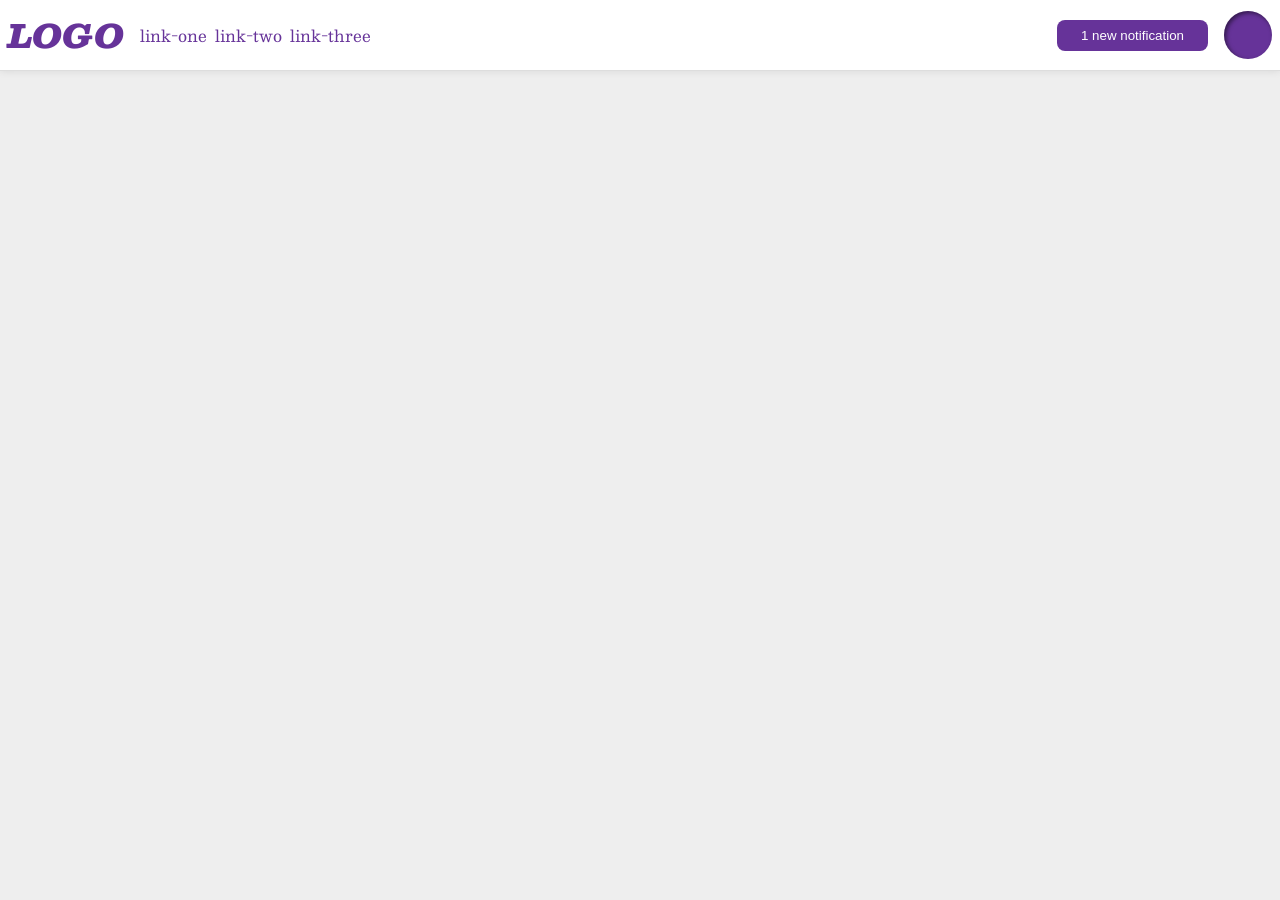
<file: foundations/flex/03-flex-header-2/index.html>
<!DOCTYPE html>
<html lang="en">
  <head>
    <meta charset="UTF-8">
    <meta http-equiv="X-UA-Compatible" content="IE=edge">
    <meta name="viewport" content="width=device-width, initial-scale=1.0">
    <title>Flex Header 2</title>
    <link rel="stylesheet" href="style.css">
  </head>
  <body>
    <div class="header">
      <div class="left">
        <div class="logo">
          LOGO
        </div>
        <ul class="links">
          <li><a href="https://google.com">link-one</a></li>
          <li><a href="https://google.com">link-two</a></li>
          <li><a href="https://google.com">link-three</a></li>
        </ul>
      </div>
      <div class="right">
        <button class="notifications">
          1 new notification
        </button>
        <div class="profile-image"></div>
      </div>
    </div>
  </body>
</html>
</file>
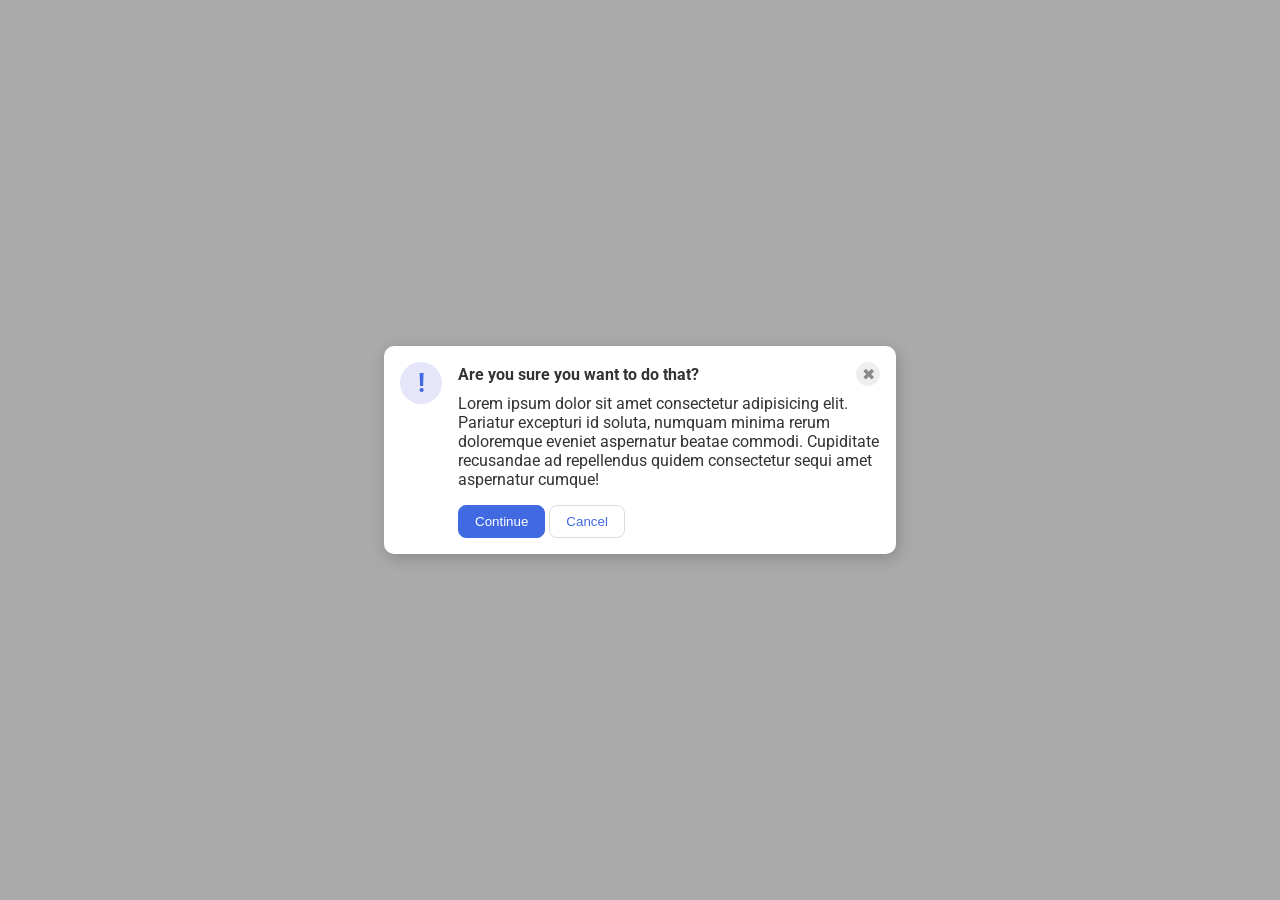
<file: foundations/flex/05-flex-modal/index.html>
<!DOCTYPE html>
<html lang="en">
  <head>
    <meta charset="UTF-8">
    <meta http-equiv="X-UA-Compatible" content="IE=edge">
    <meta name="viewport" content="width=device-width, initial-scale=1.0">
    <link rel="stylesheet" href="style.css">
    <title>Modal</title>
  </head>
  <body>
    <div class="modal">
      <div class="icon">!</div>
      <div class="container">
        <div class="header">
          <div>Are you sure you want to do that?</div>
            <button class="close-button">✖</button>
        </div>
        <div class="text">Lorem ipsum dolor sit amet consectetur adipisicing elit. Pariatur excepturi id soluta, numquam minima rerum doloremque eveniet aspernatur beatae commodi. Cupiditate recusandae ad repellendus quidem consectetur sequi amet aspernatur cumque!</div>
        <div class="buttons">
          <button class="continue">Continue</button>
          <button class="cancel">Cancel</button>
        </div>
      </div>
    </div>
  </body>
</html>
</file>
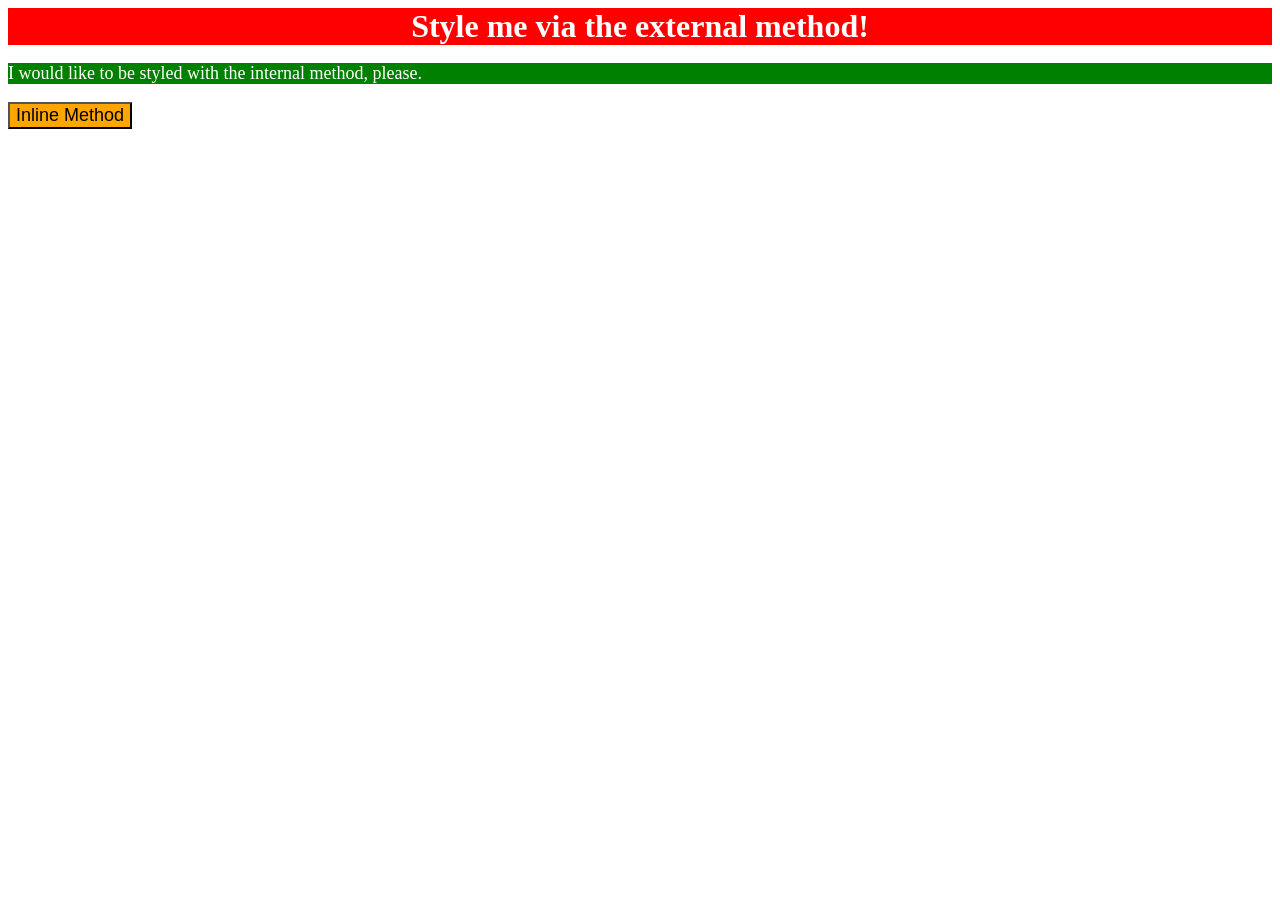
<file: foundations/intro-to-css/01-css-methods/index.html>
<!DOCTYPE html>
<html lang="en">
  <head>
    <meta charset="UTF-8">
    <meta http-equiv="X-UA-Compatible" content="IE=edge">
    <meta name="viewport" content="width=device-width, initial-scale=1.0">
    <title>Methods for Adding CSS</title>
    <link rel="stylesheet" href="styles.css">
    <style>
      p{
        background-color: green;
        color: white;
        font-size: 18px;
      }
    </style>
  </head>
  <body>
    <div class="ext">Style me via the external method!</div>
    <p>I would like to be styled with the internal method, please.</p>
    <button style="background-color: orange; color: black; font-size: 18px;">Inline Method</button>
  </body>
</html>
</file>
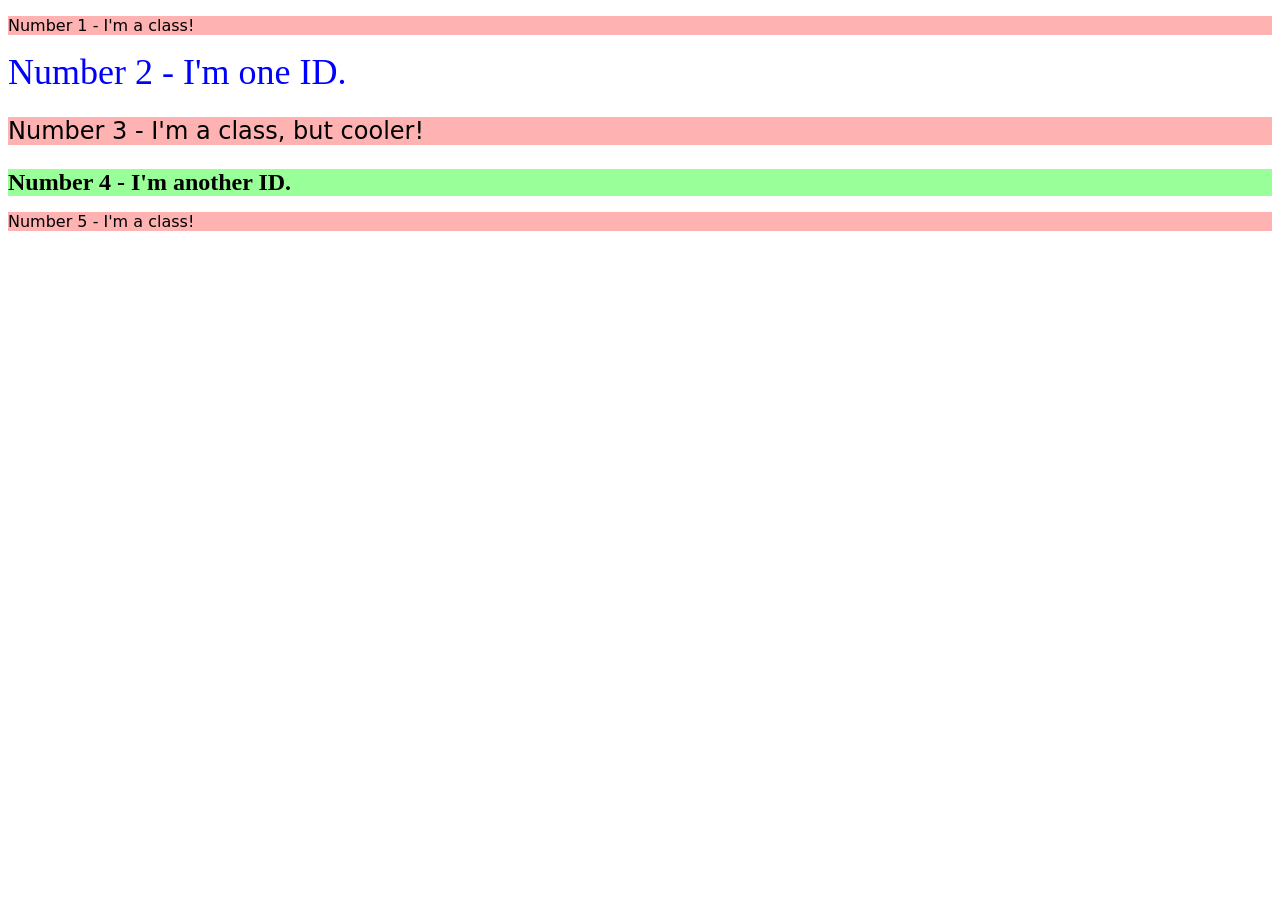
<file: foundations/intro-to-css/02-class-id-selectors/index.html>
<!DOCTYPE html>
<html lang="en">
  <head>
    <meta charset="UTF-8">
    <meta http-equiv="X-UA-Compatible" content="IE=edge">
    <meta name="viewport" content="width=device-width, initial-scale=1.0">
    <title>Class and ID Selectors</title>
    <link rel="stylesheet" href="style.css">
  </head>
  <body>
    <p class="odd">Number 1 - I'm a class!</p>
    <div id="no1">Number 2 - I'm one ID.</div>
    <p class="odd cooler">Number 3 - I'm a class, but cooler!</p>
    <div id="no2">Number 4 - I'm another ID.</div>
    <p class="odd">Number 5 - I'm a class!</p>
  </body>
</html>
</file>
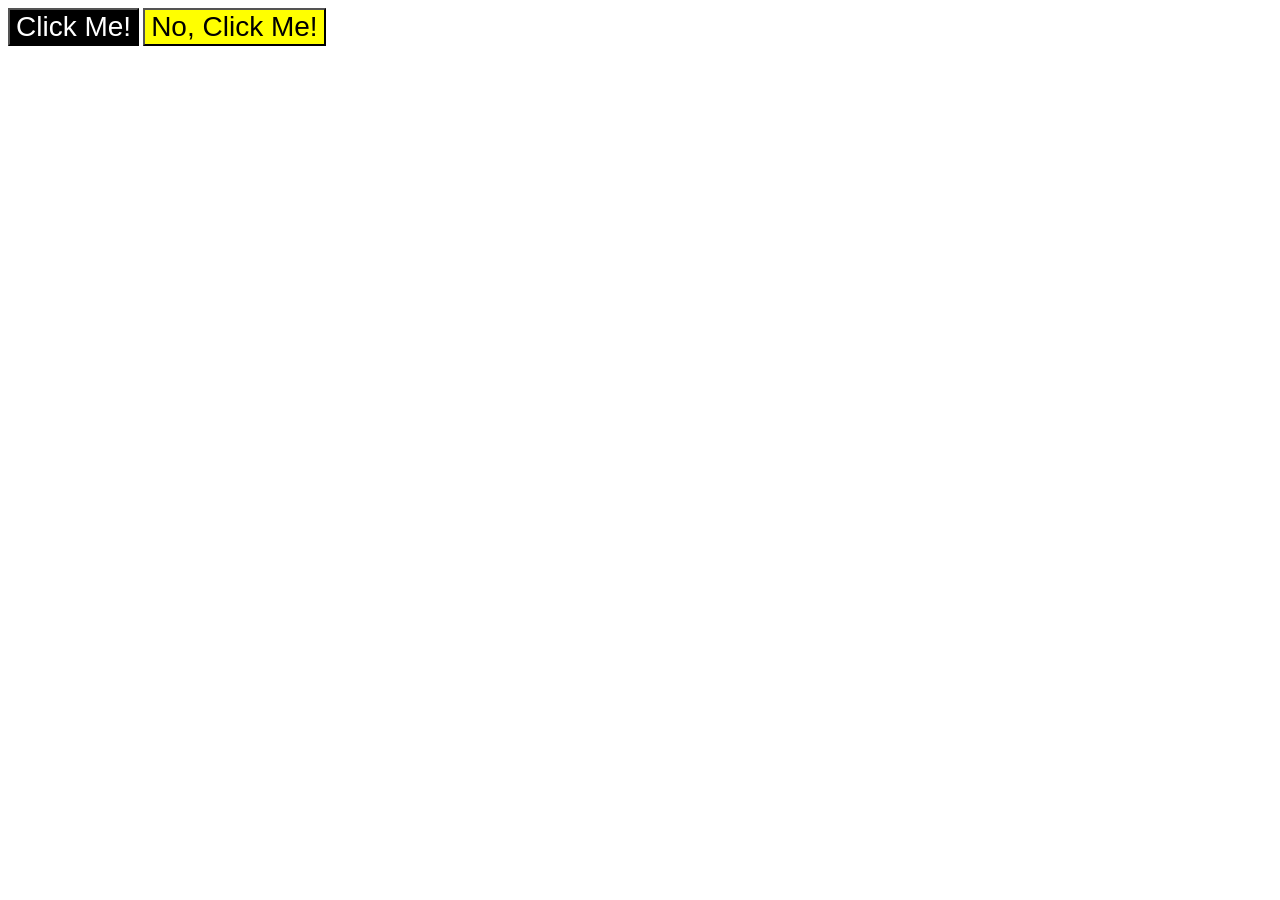
<file: foundations/intro-to-css/03-grouping-selectors/index.html>
<!DOCTYPE html>
<html lang="en">
  <head>
    <meta charset="UTF-8">
    <meta http-equiv="X-UA-Compatible" content="IE=edge">
    <meta name="viewport" content="width=device-width, initial-scale=1.0">
    <title>Grouping Selectors</title>
    <link rel="stylesheet" href="style.css">
  </head>
  <body>
    <button class="button1">Click Me!</button>
    <button class="button2">No, Click Me!</button>
  </body>
</html>
</file>
<file: foundations/flex/03-flex-header-2/style.css>
/* this is some magical font-importing.  
you'll learn about it later. */
@import url('https://fonts.googleapis.com/css2?family=Besley:ital,wght@0,400;1,900&display=swap');

body {
  margin: 0;
  background: #eee;
  font-family: Besley, serif;
}

.header {
  background: white;
  border-bottom: 1px solid #ddd;
  box-shadow: 0 0 8px rgba(0,0,0,.1);
  display: flex;
  padding:8px;
  justify-content: space-between;
}

.profile-image {
  background: rebeccapurple;
  box-shadow: inset 2px 2px 4px rgba(0,0,0,.5);
  border-radius: 50%;
  width: 48px;
  height: 48px;
  
}

.logo {
  color: rebeccapurple;
  font-size: 32px;
  font-weight: 900;
  font-style: italic;
}

button {
  border: none;
  border-radius: 8px;
  background: rebeccapurple;
  color: white;
  padding: 8px 24px;
  
}

a {
  /* this removes the line under our links */
  text-decoration: none;
  color: rebeccapurple;
}

ul {
  display: flex;
  list-style-type: none;
  gap:8px;
  margin: 0px;
  padding: 0px;
}

.left,.right{
  display: flex;
  align-items: center;
  gap: 16px;
}
</file>
<file: foundations/flex/05-flex-modal/style.css>
@import url('https://fonts.googleapis.com/css2?family=Roboto:wght@400;700&display=swap');

html, body {
  height: 100%;
}

body {
  font-family: Roboto, sans-serif;
  margin: 0;
  background: #aaa;
  color: #333;
  /* I'll give you this one for free lol */
  display: flex;
  align-items: center;
  justify-content: center;
}

.modal {
  background: white;
  width: 480px;
  border-radius: 10px;
  box-shadow: 2px 4px 16px rgba(0,0,0,.2);
}

.icon {
  color: royalblue;
  font-size: 26px;
  font-weight: 700;
  background: lavender;
  width: 42px;
  height: 42px;
  border-radius: 50%;
  display: flex;
  align-items: center;
  justify-content: center;
}

.close-button {
  background: #eee;
  border-radius: 50%;
  color: #888;
  font-weight: 400;
  font-size: 16px;
  height: 24px;
  width: 24px;
  display: flex;
  align-items: center;
  justify-content: center;
  border: 1px solid #eee;
  padding: 0;
}

button {
  cursor: pointer;
  padding: 8px 16px;
  border-radius: 8px;
}

button.continue {
  background: royalblue;
  border: 1px solid royalblue;
  color: white;
}

button.cancel {
  background: white;
  border: 1px solid #ddd;
  color: royalblue;
}

/*my solution*/
.header{
  font-weight: bold;
}

.modal{
  display: flex;
  padding:16px;
  gap:16px;
}

.icon{
  flex-shrink: 0;
}

.header{
  display:flex;
  justify-content: space-between;
  align-items: center;
  margin-bottom: 8px;
}

.text{
  margin-bottom: 16px;
}
</file>
<file: foundations/intro-to-css/01-css-methods/styles.css>
.ext{
    color: white;
    background-color: red;
    font-size: 32px;
    text-align: center;
    font-weight: bold;
}
</file>
<file: foundations/intro-to-css/02-class-id-selectors/style.css>
.odd{
    background-color: rgb(255,0,0,0.3);
    font-family: Verdana, "DejaVu Sans", sans-serif;
}
#no1{
    color: blue;
    font-size: 36px;
}
.odd.cooler{
    font-size: 24px;
}
#no2{
    background-color: rgb(0,255,0,0.4);
    font-size: 24px;
    font-weight: bold;
}
</file>
<file: foundations/intro-to-css/03-grouping-selectors/style.css>
.button1{
    background-color: black;
    color:white
}
.button2{
    background-color: yellow;
}
.button1, .button2{
    font-size: 28px;
    font-family: Helvetica,"Times New Roman",sans-serif;
}
</file>
